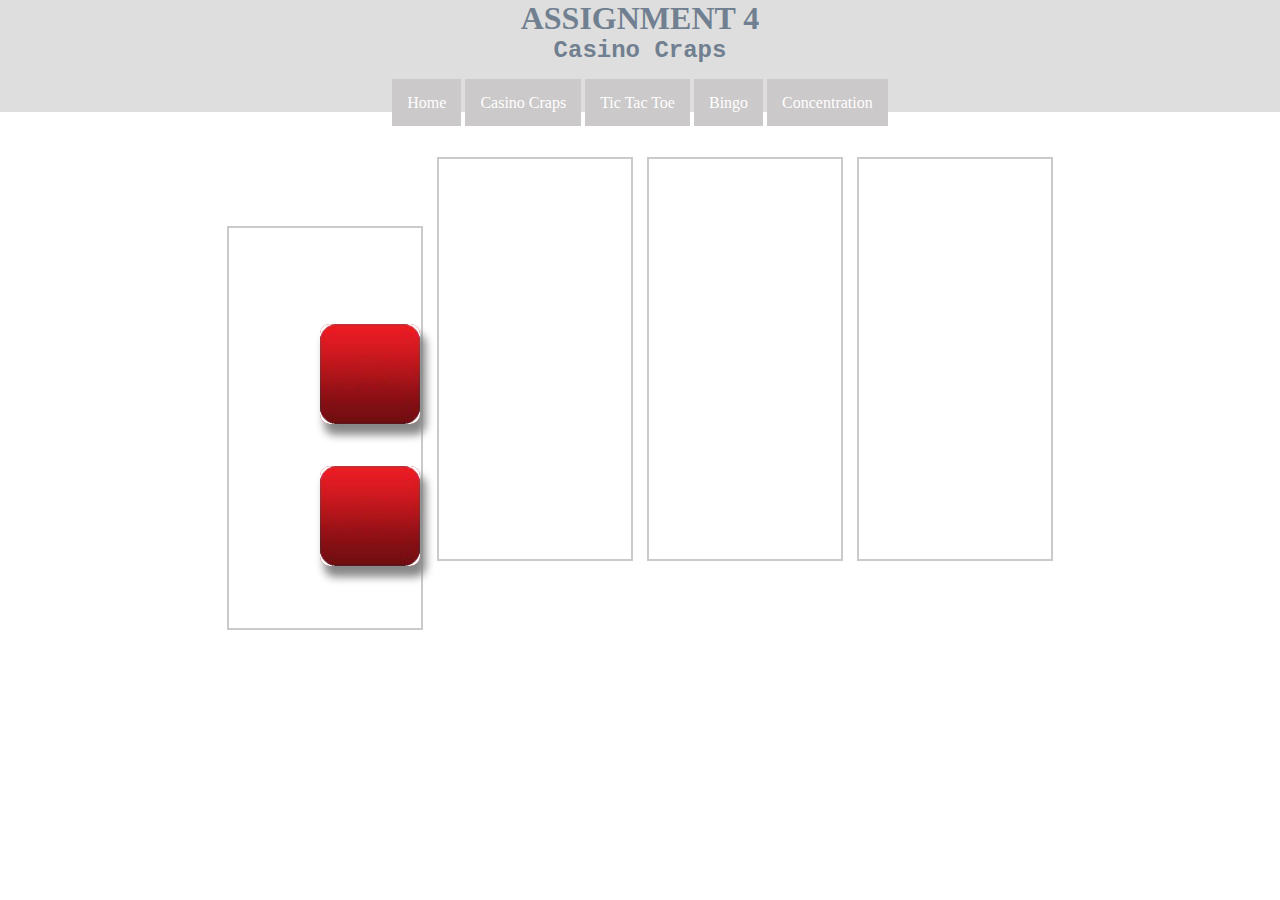
<file: index.html>
<!DOCTYPE html>
<html>

<head>
  <link rel="stylesheet" href="css.css">
  <script src="js.js"></script>

</head>

<body>

  <header>
    <div class="title">
      <h1>ASSIGNMENT 4</h1>
      <h2>Casino Craps</h2>
    </div>
    <nav>
      <a href="../index.php">Home</a>
      <a href="">Casino Craps</a>
      <a href="">Tic Tac Toe</a>
      <a href="">Bingo</a>
      <a href="">Concentration</a>
    </nav>
  </header>

  <div id = "gameBox">


  </div>
  <div class="wrapper-div " id="dices">

    <img class="dice" id=dice1 src="0dot.png">


    <img class="dice" id=dice2 src="0dot.png">

  </div>
  <div class="wrapper-div " id="rolled">

  </div>
  <div class="wrapper-div " id="sroll">

  </div>
  <div class="wrapper-div " id="stats">

  </div>


</body>

</html>
</file>
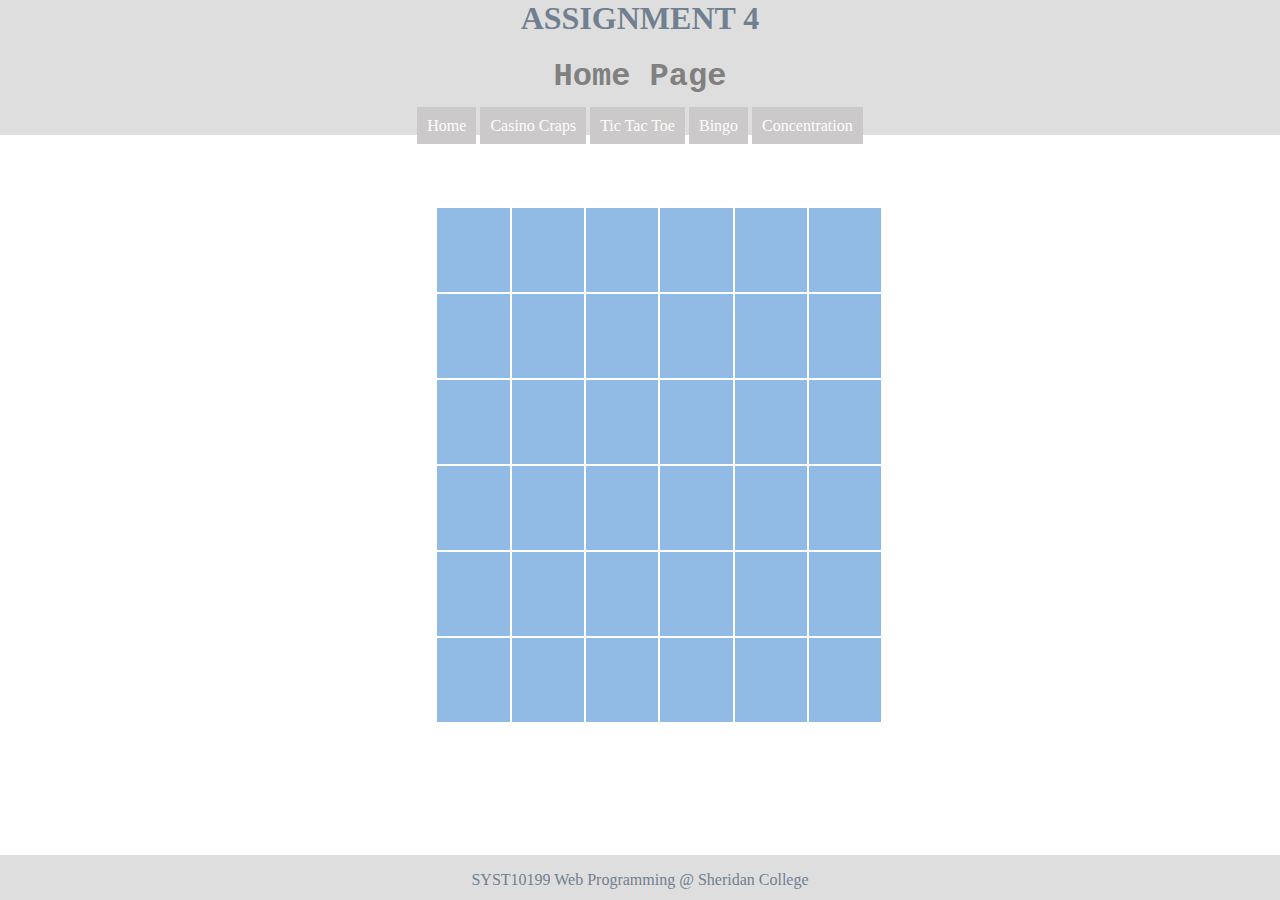
<file: Concentration/concentration.html>
<!DOCTYPE html>
<html>

<head>
  <link rel="stylesheet" href=" styles.css">
</head>

<body>


  <header>
    <h1 class="title">ASSIGNMENT 4</h1>
    <h1 class="subTitle">Home Page</h1>
    <nav>
      <a href="../index.html">Home</a>
      <a href="">Casino Craps</a>
      <a href="">Tic Tac Toe</a>
      <a href="">Bingo</a>
      <a href="">Concentration</a>
    </nav>
  </header>



  <table id="table">
    <tr>
      <td><button class="button" id="1"><img src="" class="img"></button></td>
      <td><button class="button" id="2"><img src="" class="img"></button></td>
      <td><button class="button" id="3"><img src="" class="img"></button></td>
      <td><button class="button" id="4"><img src="" class="img"></button></td>
      <td><button class="button" id="5"><img src="" class="img"></button></td>
      <td><button class="button" id="6"><img src="" class="img"></button></td>
    </tr>
    <tr>
      <td><button class="button" id="7"><img src="" class="img"></button></td>
      <td><button class="button" id="8"><img src="" class="img"></button></td>
      <td><button class="button" id="8"><img src="" class="img"></button></td>
      <td><button class="button" id="9"><img src="" class="img"></button></td>
      <td><button class="button" id="10"><img src="" class="img"></button></td>
      <td><button class="button" id="11"><img src="" class="img"></button></td>
    </tr>
    <tr>
      <td><button class="button" id="12"><img src="" class="img"></button></td>
      <td><button class="button" id="13"><img src="" class="img"></button></td>
      <td><button class="button" id="14"><img src="" class="img"></button></td>
      <td><button class="button" id="15"><img src="" class="img"></button></td>
      <td><button class="button" id="16"><img src="" class="img"></button></td>
      <td><button class="button" id="17"><img src="" class="img"></button></td>
    </tr>
    <tr>
      <td><button class="button" id="18"><img src="" class="img"></button></td>
      <td><button class="button" id="19"><img src="" class="img"></button></td>
      <td><button class="button" id="20"><img src="" class="img"></button></td>
      <td><button class="button" id="21"><img src="" class="img"></button></td>
      <td><button class="button" id="22"><img src="" class="img"></button></td>
      <td><button class="button" id="23"><img src="" class="img"></button></td>
    </tr>
    <tr>
      <td><button class="button" id="24"><img src="" class="img"></button></td>
      <td><button class="button" id="25"><img src="" class="img"></button></td>
      <td><button class="button" id="26"><img src="" class="img"></button></td>
      <td><button class="button" id="27"><img src="" class="img"></button></td>
      <td><button class="button" id="28"><img src="" class="img"></button></td>
      <td><button class="button" id="29"><img src="" class="img"></button></td>
    </tr>
    <tr>
      <td><button class="button" id="30"><img src="" class="img"></button></td>
      <td><button class="button" id="31"><img src="" class="img"></button></td>
      <td><button class="button" id="32"><img src="" class="img"></button></td>
      <td><button class="button" id="33"><img src="" class="img"></button></td>
      <td><button class="button" id="34"><img src="" class="img"></button></td>
      <td><button class="button" id="35"><img src="" class="img"></button></td>
    </tr>
  </table>



  <script src=" concentration.js"></script>


  <footer>
    <p>SYST10199 Web Programming @ Sheridan College</p>
  </footer>
</body>

</html>
</file>
<file: css.css>
body {
    padding: 0;
    margin: 0;
    text-align: center;
}

header {
    position: relative;
    height: 40%;
    width: 100%;
    background-color: #DFDEDE;
    text-align: center;
}

.title h1 {
    margin: 0;
}

.title h2 {
    margin: 0;
}

.title {
    font-family: "Verdana";
    color: slategrey;
}

h2 {
    font-family: "Courier New", monospace;
    color: slategrey;

}

nav {
    margin-top: 30px;
    margin-bottom: 40px;
}

nav a {

    padding: 15px;
    color: white;
    text-decoration: none;
    background-color: #CBC9C9;
}

a:hover {
    background-color: #BEBhBBB;
}

.wrapper-div {
    margin: 5px;
    display: inline-block;
    border-style: solid;
    border-width: 2px;
    border-color: #CBC9C9;
    width: 15%;
    height: 400px;
}


#dices {
  align-content: center;


}

#rolled {

}

#sroll {

}

#stats {

}

.dice
{

  height:100px;
  width:100px;
  background:  #b30000;
  margin-left: 90px;
  margin-top: 20%;

  box-shadow: 5px 10px 8px 1px #888888;
  border-radius: 10px;
  outline: none;
}
.dot
{
  position: absolute;
  height:30px;
  width:30px;
  border-radius: 50%;
  background: black;
  display: none;
}
</file>
<file: Concentration/styles.css>
body {
    padding: 0;
    margin: 0;

    }
    header {
    position: relative;
    height: 30%;
    width: 100%;
    background-color: #DFDEDE;
    text-align: center;
    }

    h1 {
    margin-top: 0;
    }

    .title {
    font-family: "Verdana";
    color: slategrey;

    }

    .subTitle {
    font-family: "Courier New", monospace;

    color: grey;

    }

    nav a {

    color: white;

    text-decoration: none;
    background-color: #CBC9C9;
    padding: 10px;

    }

    a:hover {
    background-color: #BEBBBB;
    }

nav{
    margin-bottom: 20px;
}

footer {
    position: absolute;
    width: 100%;
    height: 5%;
    text-align: center;
    bottom: 0;
    background-color: #DFDEDE;
    color: slategrey;
}

table {
    width: 35%;
    height: 50%;
    position: absolute;
    border: none;
    left: 34%;
    margin-top: 4%;


}

table td {
    background-color: #91bbe4;
    width: 80px;
    height: 80px;
    padding: 2px;



}



.button{
width: 100%;
height: 100%;
background-color:#91bbe4;
border: none;
padding: 0;
margin-top: 2px;
}
.button:hover{
background-color: #80a9d0;
}

td img {
    height: 80px;
    width: 100%;
}
</file>
